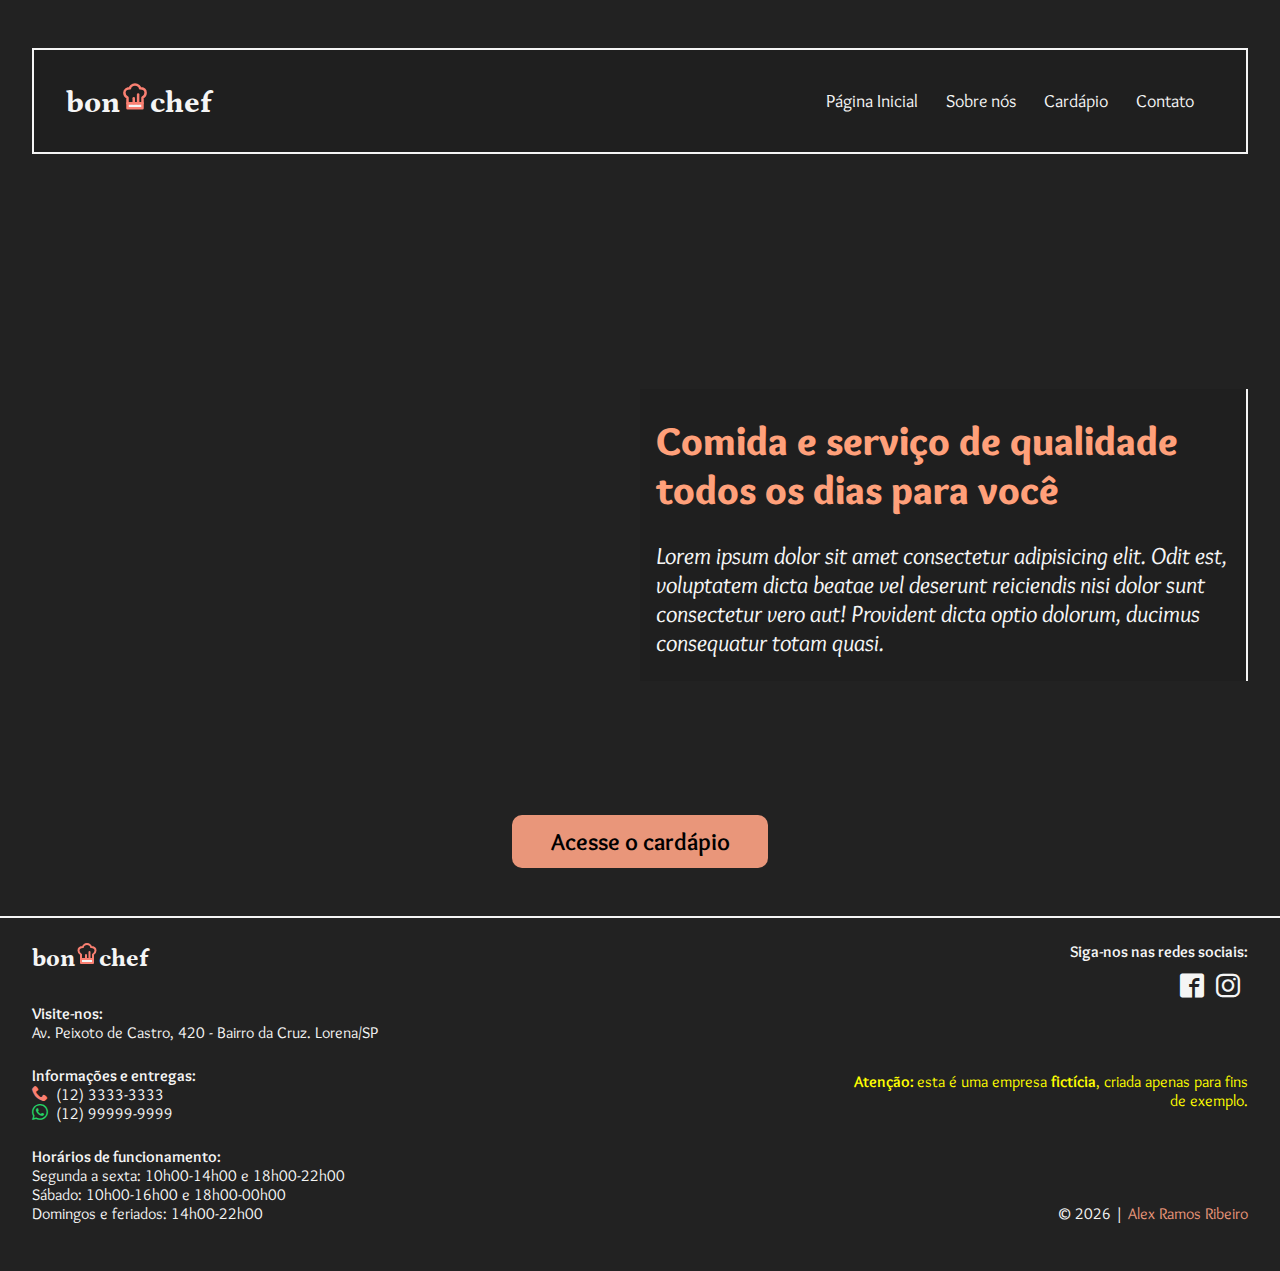
<file: index.html>
<!DOCTYPE html>
<html lang="pt-br">
<head>
    <meta charset="UTF-8">
    <meta http-equiv="X-UA-Compatible" content="IE=edge">
    <meta name="viewport" content="width=device-width, initial-scale=1.0">
    <title>Restaurante Bonchef</title>
    <link rel="shortcut icon" href="icons/chef-2c.svg" type="image/x-icon">
    <link rel="stylesheet" href="style.css">
    <link rel="stylesheet" href="icons/social-media/style.css">
    <link rel="preconnect" href="https://fonts.googleapis.com">
    <link rel="preconnect" href="https://fonts.gstatic.com" crossorigin>
    <link href="https://fonts.googleapis.com/css2?family=Overlock:ital,wght@0,400;0,700;0,900;1,400;1,700;1,900&display=swap" rel="stylesheet">
    <link rel="preconnect" href="https://fonts.googleapis.com">
    <link rel="preconnect" href="https://fonts.gstatic.com" crossorigin>
    <link href="https://fonts.googleapis.com/css2?family=Petrona:wght@800&display=swap" rel="stylesheet">
</head>
<body>
    <header class="header">
        <section class="header-brand">
            <a href="index.html" class="header-brand-link">bon<img src="icons/chef-2c.svg" alt="" class="header-brand-icon">chef</a>
        </section>
        <section class="header-menu">
            <nav class="header-nav hidden">
                <ul class="header-menu-lista"></ul>
                <li class="header-menu-item">
                    <a href="index.html" class="header-menu-link open-menu">Página Inicial</a>
                    </li>
                    <li class="header-menu-item">
                        <a href="sobre.html" class="header-menu-link open-menu">Sobre nós</a>
                    </li>
                    <li class="header-menu-item">
                        <a href="files/cardapio.pdf" class="header-menu-link open-menu" target="_blank">Cardápio</a>
                    </li>
                    <li class="header-menu-item">
                        <a href="contato.html" class="header-menu-link open-menu">Contato</a>
                    </li>
                    <li class="header-menu-item">
                        <a href="" class="header-menu-link open-menu orange hidden-desktop" id="close-menu">Fechar</a>
                    </li>
                    <!-- <li class="header-menu-item header-menu-button">
                    </li> -->
                </ul>
            </nav>
            <i class="icon-menu"></i>
        </section>
    </header>
    <main class="main">
        <div class="main-box">
            <h1 class="main-titulo">Comida e serviço de qualidade todos os dias para você</h1>
            <p class="index-main-frase">Lorem ipsum dolor sit amet consectetur adipisicing elit. Odit est, voluptatem dicta beatae vel deserunt reiciendis nisi dolor sunt consectetur vero aut! Provident dicta optio dolorum, ducimus consequatur totam quasi.</p>
        </div>
    </main>
    <a href="files/cardapio.pdf" class="link-cardapio" target="_blank">Acesse o cardápio</a>
    <footer class="footer">
        <div class="footer-box">
            <section class="footer-left">
                <p class="footer-brand">bon<img src="icons/chef-2c.svg" alt="" class="footer-brand-icon">chef</p>
                <p class="footer-info">
                    <span class="bold">Visite-nos: </span><br>
                    Av. Peixoto de Castro, 420 - Bairro da Cruz. Lorena/SP
                </p>
                <p class="footer-info">
                    <span class="bold">Informações e entregas: </span><br>
                    <i class="icon-phone"> </i>(12) 3333-3333<br>
                    <i class="icon-whatsapp"> </i>(12) 99999-9999
                </p>
                <p class="footer-info">
                    <span class="bold">Horários de funcionamento: </span><br>
                    Segunda a sexta: 10h00-14h00 e 18h00-22h00<br>
                    Sábado: 10h00-16h00 e 18h00-00h00<br>
                    Domingos e feriados: 14h00-22h00
                    </p>
                </p>
            </section>
            <section class="footer-right">
                <div class="footer-right-top">
                    <p class="footer-info footer-info-media"><span class="bold">Siga-nos nas redes sociais:</span></p>
                    <a href="https://facebook.com/" class="footer-media" title="Facebook"><i class="icon-facebook1"></i></a>
                    <a href="https://instagram.com/" class="footer-media" title="Instagram"><i class="icon-instagram"></i></a>
                </div>
                
                <div class="footer-right-center">
                    <p class="footer-info atention"><span class="bold">Atenção: </span>esta é uma empresa <span class="bold">fictícia</span>, criada apenas para fins de exemplo.</p>
                </div>

                <div class="footer-right-bottom">
                    <p class="footer-info">&copy; <script>javascript: document.write(new Date().getFullYear());</script> | <a href="https://alexrribeiro.github.io/curriculum" class="footer-link" target="_blank">Alex Ramos Ribeiro</a></p>
                </div>
            </section>
        </div>
    </footer>
    <script src="main.js" type="text/javascript"></script>
</body>
</html>
</file>
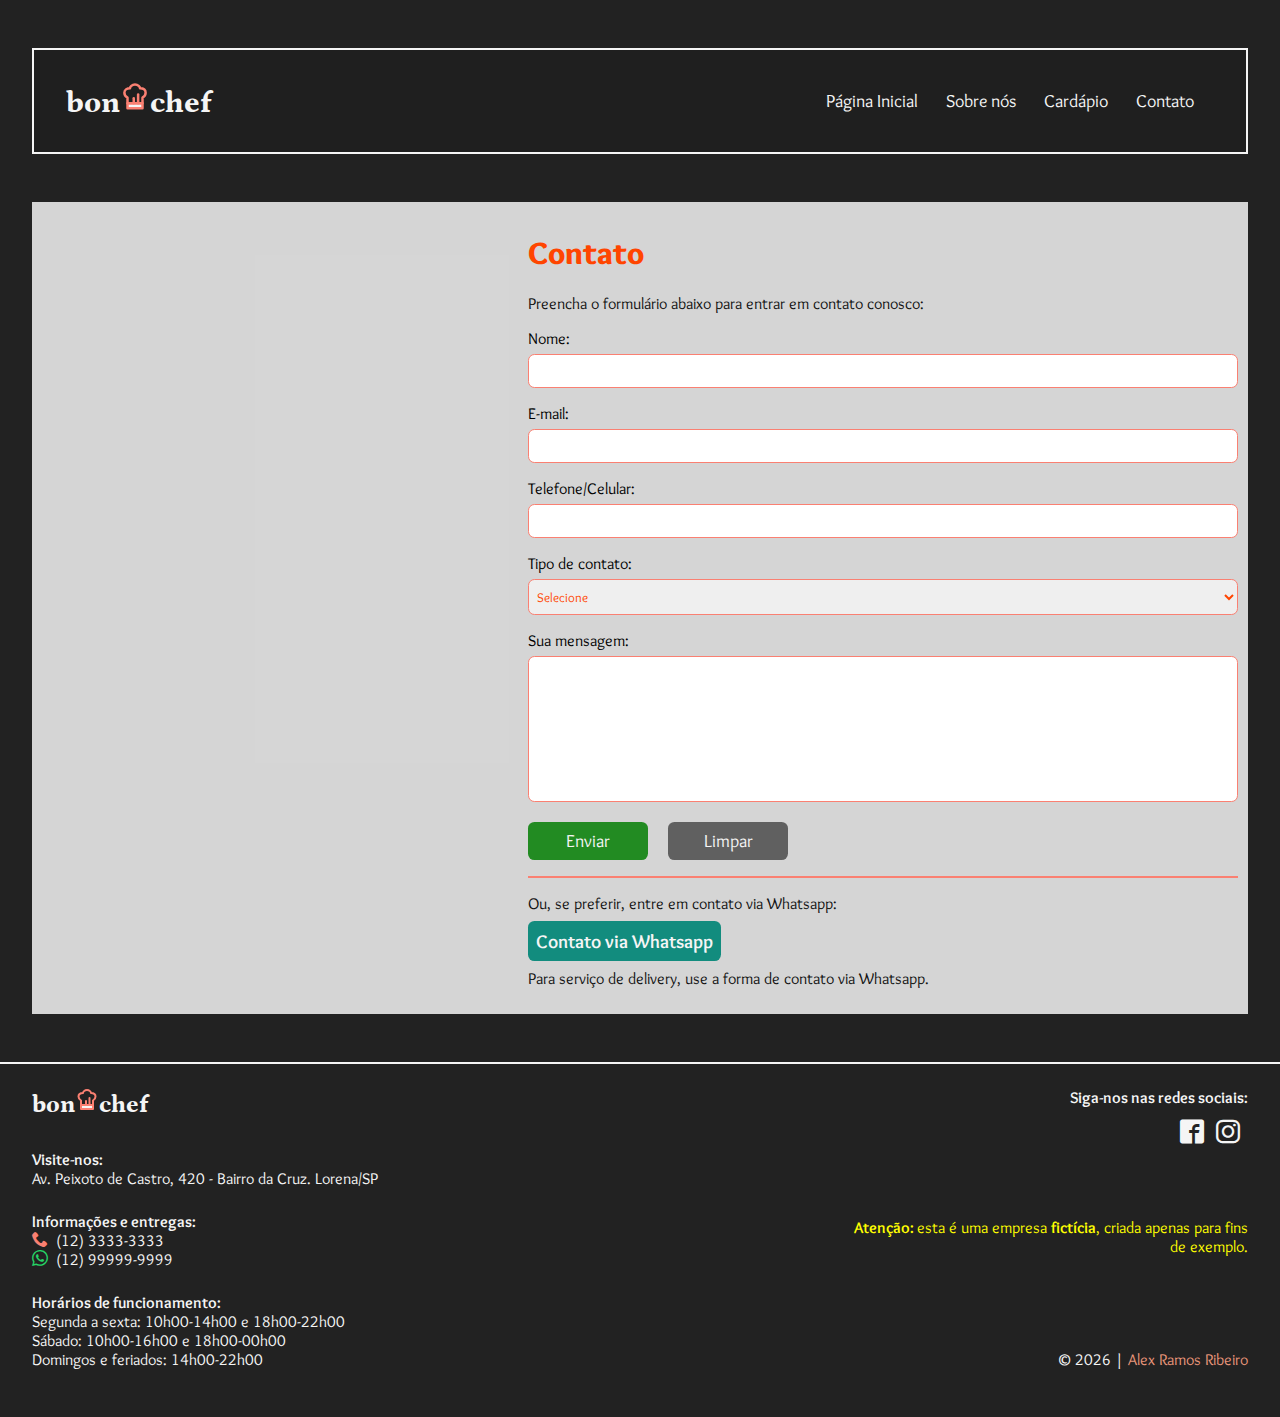
<file: contato.html>
<!DOCTYPE html>
<html lang="pt-br">
<head>
    <meta charset="UTF-8">
    <meta http-equiv="X-UA-Compatible" content="IE=edge">
    <meta name="viewport" content="width=device-width, initial-scale=1.0">
    <title>Restaurante Bonchef</title>
    <link rel="shortcut icon" href="icons/chef-2c.svg" type="image/x-icon">
    <link rel="stylesheet" href="style.css">
    <link rel="stylesheet" href="icons/social-media/style.css">
    <link rel="preconnect" href="https://fonts.googleapis.com">
    <link rel="preconnect" href="https://fonts.gstatic.com" crossorigin>
    <link href="https://fonts.googleapis.com/css2?family=Overlock:ital,wght@0,400;0,700;0,900;1,400;1,700;1,900&display=swap" rel="stylesheet">
    <link rel="preconnect" href="https://fonts.googleapis.com">
    <link rel="preconnect" href="https://fonts.gstatic.com" crossorigin>
    <link href="https://fonts.googleapis.com/css2?family=Petrona:wght@800&display=swap" rel="stylesheet">
</head>
<body>
    <header class="header">
        <section class="header-brand">
            <a href="index.html" class="header-brand-link">bon<img src="icons/chef-2c.svg" alt="" class="header-brand-icon">chef</a>
        </section>
        <section class="header-menu">
            <nav class="header-nav hidden">
                <ul class="header-menu-lista"></ul>
                <li class="header-menu-item">
                    <a href="index.html" class="header-menu-link open-menu">Página Inicial</a>
                    </li>
                    <li class="header-menu-item">
                        <a href="sobre.html" class="header-menu-link open-menu">Sobre nós</a>
                    </li>
                    <li class="header-menu-item">
                        <a href="files/cardapio.pdf" class="header-menu-link open-menu" target="_blank">Cardápio</a>
                    </li>
                    <li class="header-menu-item">
                        <a href="contato.html" class="header-menu-link open-menu">Contato</a>
                    </li>
                    <li class="header-menu-item">
                        <a href="" class="header-menu-link open-menu orange hidden-desktop" id="close-menu">Fechar</a>
                    </li>
                    <!-- <li class="header-menu-item header-menu-button">
                    </li> -->
                </ul>
            </nav>
            <i class="icon-menu"></i>
        </section>
    </header>
    <main class="main">
        <section class="main-content">
            <div class="content-img content-img-contact">
                &nbsp;
            </div>
            <div class="content-txt">
                <h1 class="content-title">Contato</h1>
                <p class="content-paragraph">Preencha o formulário abaixo para entrar em contato conosco:</p>
                <form action="javascript:alert('Dados enviados com sucesso!')">
                    <div class="form-field">
                        <label for="nome" class="form-label">Nome:</label>
                        <input type="text" class="form-text" id="nome" required>
                    </div>
                    <div class="form-field">
                        <label for="email" class="form-label">E-mail:</label>
                        <input type="email" class="form-text" id="email">
                    </div>
                    <div class="form-field">
                        <label for="telefone" class="form-label">Telefone/Celular:</label>
                        <input type="tel" class="form-text" id="telefone">
                    </div>
                    <div class="form-field">
                        <label for="tipocontato" class="form-label">Tipo de contato:</label>
                        <select name="tipo-de-contato" id="tipocontato" class="form-text">
                            <option value="duvida">Dúvida</option>
                            <option value="elogio">Elogio</option>
                            <option value="sugestao">Sugestão</option>
                            <option value="reclamacao">Reclamação</option>
                            <option value="outro">Outro</option>
                            <option value="selecione" selected>Selecione</option>
                        </select>
                    </div>
                    <div class="form-field">
                        <label for="mensagem" class="form-label">Sua mensagem:</label>
                        <textarea name="mensagem" id="mensagem" cols="30" rows="8" class="form-text form-textarea"></textarea>
                    </div>
                    <div class="form-field">
                        <input type="submit" value="Enviar" class="form-button form-button-send">
                        <input type="reset" value="Limpar" class="form-button form-button-reset">
                    </div>

                </form>

                <hr class="content-division">
                <p class="content-paragraph">Ou, se preferir, entre em contato via Whatsapp:</p>
                <a href="https://web.whatsapp.com" class="link-whatsapp" target="_blank">Contato via Whatsapp</a>
                <p class="content-paragraph">Para serviço de delivery, use a forma de contato via Whatsapp.</p>
            </div>
        </section>
    </main>
    <footer class="footer">
        <div class="footer-box">
            <section class="footer-left">
                <p class="footer-brand">bon<img src="icons/chef-2c.svg" alt="" class="footer-brand-icon">chef</p>
                <p class="footer-info">
                    <span class="bold">Visite-nos: </span><br>
                    Av. Peixoto de Castro, 420 - Bairro da Cruz. Lorena/SP
                </p>
                <p class="footer-info">
                    <span class="bold">Informações e entregas: </span><br>
                    <i class="icon-phone"> </i>(12) 3333-3333<br>
                    <i class="icon-whatsapp"> </i>(12) 99999-9999
                </p>
                <p class="footer-info">
                    <span class="bold">Horários de funcionamento: </span><br>
                    Segunda a sexta: 10h00-14h00 e 18h00-22h00<br>
                    Sábado: 10h00-16h00 e 18h00-00h00<br>
                    Domingos e feriados: 14h00-22h00
                    </p>
                </p>
            </section>
            <section class="footer-right">
                <div class="footer-right-top">
                    <p class="footer-info footer-info-media"><span class="bold">Siga-nos nas redes sociais:</span></p>
                    <a href="https://facebook.com/" class="footer-media" title="Facebook"><i class="icon-facebook1"></i></a>
                    <a href="https://instagram.com/" class="footer-media" title="Instagram"><i class="icon-instagram"></i></a>
                </div>
                
                <div class="footer-right-center">
                    <p class="footer-info atention"><span class="bold">Atenção: </span>esta é uma empresa <span class="bold">fictícia</span>, criada apenas para fins de exemplo.</p>
                </div>

                <div class="footer-right-bottom">
                    <p class="footer-info">&copy; <script>javascript: document.write(new Date().getFullYear());</script> | <a href="https://alexrribeiro.github.io/curriculum" class="footer-link" target="_blank">Alex Ramos Ribeiro</a></p>
                </div>
            </section>
        </div>
    </footer>
    <script src="main.js" type="text/javascript"></script>
</body>
</html>
</file>
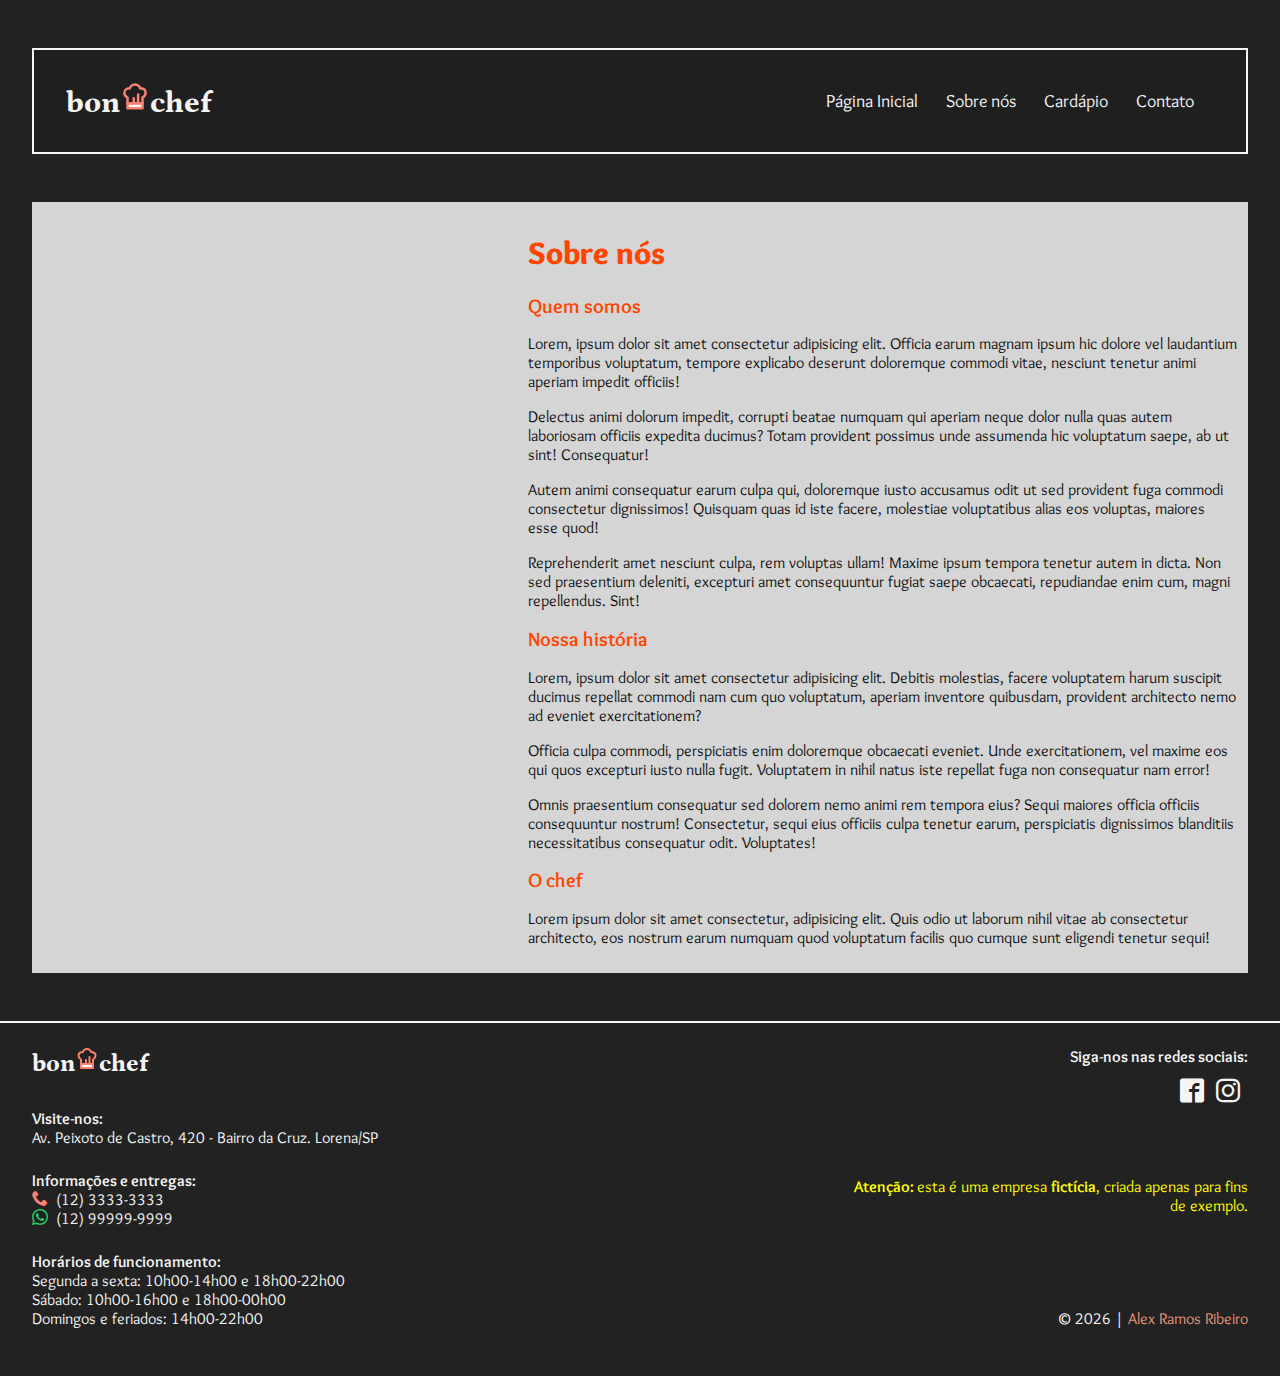
<file: sobre.html>
<!DOCTYPE html>
<html lang="pt-br">
<head>
    <meta charset="UTF-8">
    <meta http-equiv="X-UA-Compatible" content="IE=edge">
    <meta name="viewport" content="width=device-width, initial-scale=1.0">
    <title>Restaurante Bonchef</title>
    <link rel="shortcut icon" href="icons/chef-2c.svg" type="image/x-icon">
    <link rel="stylesheet" href="style.css">
    <link rel="stylesheet" href="icons/social-media/style.css">
    <link rel="preconnect" href="https://fonts.googleapis.com">
    <link rel="preconnect" href="https://fonts.gstatic.com" crossorigin>
    <link href="https://fonts.googleapis.com/css2?family=Overlock:ital,wght@0,400;0,700;0,900;1,400;1,700;1,900&display=swap" rel="stylesheet">
    <link rel="preconnect" href="https://fonts.googleapis.com">
    <link rel="preconnect" href="https://fonts.gstatic.com" crossorigin>
    <link href="https://fonts.googleapis.com/css2?family=Petrona:wght@800&display=swap" rel="stylesheet">
</head>
<body>
    <header class="header">
        <section class="header-brand">
            <a href="index.html" class="header-brand-link">bon<img src="icons/chef-2c.svg" alt="" class="header-brand-icon">chef</a>
        </section>
        <section class="header-menu">
            <nav class="header-nav hidden">
                <ul class="header-menu-lista"></ul>
                <li class="header-menu-item">
                    <a href="index.html" class="header-menu-link open-menu">Página Inicial</a>
                    </li>
                    <li class="header-menu-item">
                        <a href="sobre.html" class="header-menu-link open-menu">Sobre nós</a>
                    </li>
                    <li class="header-menu-item">
                        <a href="files/cardapio.pdf" class="header-menu-link open-menu" target="_blank">Cardápio</a>
                    </li>
                    <li class="header-menu-item">
                        <a href="contato.html" class="header-menu-link open-menu">Contato</a>
                    </li>
                    <li class="header-menu-item">
                        <a href="" class="header-menu-link open-menu orange hidden-desktop" id="close-menu">Fechar</a>
                    </li>
                    <!-- <li class="header-menu-item header-menu-button">
                    </li> -->
                </ul>
            </nav>
            <i class="icon-menu"></i>
        </section>
    </header>
    <main class="main">
        <section class="main-content">
            <div class="content-img content-img-about">
                &nbsp;
            </div>
            <div class="content-txt">
                <h1 class="content-title">Sobre nós</h1>
                <h2 class="content-subtitle">Quem somos</h2>
                <p class="content-paragraph">Lorem, ipsum dolor sit amet consectetur adipisicing elit. Officia earum magnam ipsum hic dolore vel laudantium temporibus voluptatum, tempore explicabo deserunt doloremque commodi vitae, nesciunt tenetur animi aperiam impedit officiis!</p>
                <p class="content-paragraph">Delectus animi dolorum impedit, corrupti beatae numquam qui aperiam neque dolor nulla quas autem laboriosam officiis expedita ducimus? Totam provident possimus unde assumenda hic voluptatum saepe, ab ut sint! Consequatur!</p>
                <p class="content-paragraph">Autem animi consequatur earum culpa qui, doloremque iusto accusamus odit ut sed provident fuga commodi consectetur dignissimos! Quisquam quas id iste facere, molestiae voluptatibus alias eos voluptas, maiores esse quod!</p>
                <p class="content-paragraph">Reprehenderit amet nesciunt culpa, rem voluptas ullam! Maxime ipsum tempora tenetur autem in dicta. Non sed praesentium deleniti, excepturi amet consequuntur fugiat saepe obcaecati, repudiandae enim cum, magni repellendus. Sint!</p>
                <h2 class="content-subtitle">Nossa história</h2>
                <p class="content-paragraph">Lorem, ipsum dolor sit amet consectetur adipisicing elit. Debitis molestias, facere voluptatem harum suscipit ducimus repellat commodi nam cum quo voluptatum, aperiam inventore quibusdam, provident architecto nemo ad eveniet exercitationem?</p>
                <p class="content-paragraph">Officia culpa commodi, perspiciatis enim doloremque obcaecati eveniet. Unde exercitationem, vel maxime eos qui quos excepturi iusto nulla fugit. Voluptatem in nihil natus iste repellat fuga non consequatur nam error!</p>
                <p class="content-paragraph">Omnis praesentium consequatur sed dolorem nemo animi rem tempora eius? Sequi maiores officia officiis consequuntur nostrum! Consectetur, sequi eius officiis culpa tenetur earum, perspiciatis dignissimos blanditiis necessitatibus consequatur odit. Voluptates!</p>
                <h2 class="content-subtitle">O chef</h2>
                <p class="content-paragraph">Lorem ipsum dolor sit amet consectetur, adipisicing elit. Quis odio ut laborum nihil vitae ab consectetur architecto, eos nostrum earum numquam quod voluptatum facilis quo cumque sunt eligendi tenetur sequi!</p>
            </div>
        </section>
    </main>
    <footer class="footer">
        <div class="footer-box">
            <section class="footer-left">
                <p class="footer-brand">bon<img src="icons/chef-2c.svg" alt="" class="footer-brand-icon">chef</p>
                <p class="footer-info">
                    <span class="bold">Visite-nos: </span><br>
                    Av. Peixoto de Castro, 420 - Bairro da Cruz. Lorena/SP
                </p>
                <p class="footer-info">
                    <span class="bold">Informações e entregas: </span><br>
                    <i class="icon-phone"> </i>(12) 3333-3333<br>
                    <i class="icon-whatsapp"> </i>(12) 99999-9999
                </p>
                <p class="footer-info">
                    <span class="bold">Horários de funcionamento: </span><br>
                    Segunda a sexta: 10h00-14h00 e 18h00-22h00<br>
                    Sábado: 10h00-16h00 e 18h00-00h00<br>
                    Domingos e feriados: 14h00-22h00
                    </p>
                </p>
            </section>
            <section class="footer-right">
                <div class="footer-right-top">
                    <p class="footer-info footer-info-media"><span class="bold">Siga-nos nas redes sociais:</span></p>
                    <a href="https://facebook.com/" class="footer-media" title="Facebook"><i class="icon-facebook1"></i></a>
                    <a href="https://instagram.com/" class="footer-media" title="Instagram"><i class="icon-instagram"></i></a>
                </div>
                
                <div class="footer-right-center">
                    <p class="footer-info atention"><span class="bold">Atenção: </span>esta é uma empresa <span class="bold">fictícia</span>, criada apenas para fins de exemplo.</p>
                </div>

                <div class="footer-right-bottom">
                    <p class="footer-info">&copy; <script>javascript: document.write(new Date().getFullYear());</script> | <a href="https://alexrribeiro.github.io/curriculum" class="footer-link" target="_blank">Alex Ramos Ribeiro</a></p>
                </div>
            </section>
        </div>
    </footer>
    <script src="main.js" type="text/javascript"></script>
</body>
</html>
</file>
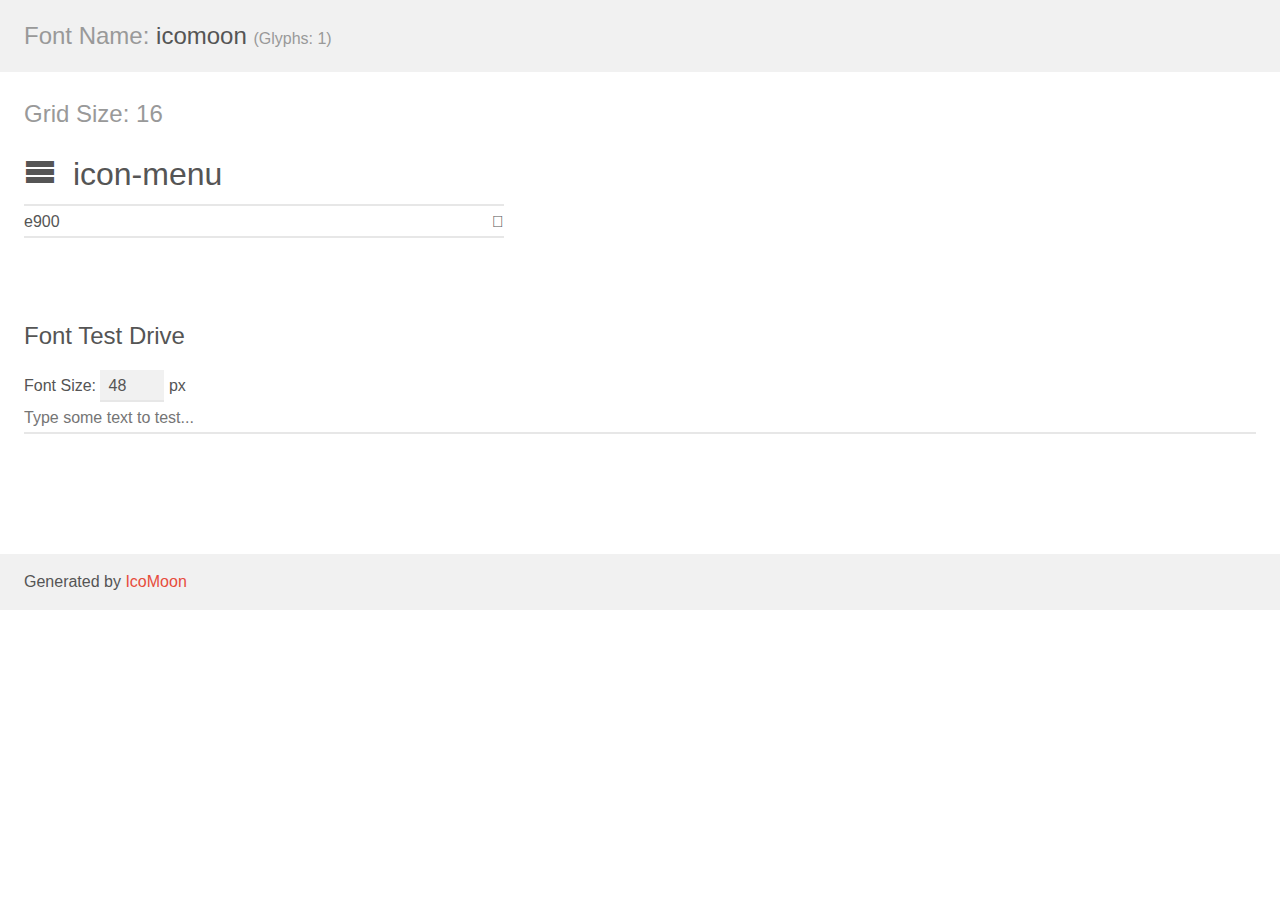
<file: icons/menu/demo.html>
<!doctype html>
<html>
<head>
    <meta charset="utf-8">
    <title>IcoMoon Demo</title>
    <meta name="description" content="An Icon Font Generated By IcoMoon.io">
    <meta name="viewport" content="width=device-width, initial-scale=1">
    <link rel="stylesheet" href="demo-files/demo.css">
    <link rel="stylesheet" href="style.css"></head>
<body>
    <div class="bgc1 clearfix">
        <h1 class="mhmm mvm"><span class="fgc1">Font Name:</span> icomoon <small class="fgc1">(Glyphs:&nbsp;1)</small></h1>
    </div>
    <div class="clearfix mhl ptl">
        <h1 class="mvm mtn fgc1">Grid Size: 16</h1>
        <div class="glyph fs1">
            <div class="clearfix bshadow0 pbs">
                <span class="icon-menu"></span>
                <span class="mls"> icon-menu</span>
            </div>
            <fieldset class="fs0 size1of1 clearfix hidden-false">
                <input type="text" readonly value="e900" class="unit size1of2" />
                <input type="text" maxlength="1" readonly value="&#xe900;" class="unitRight size1of2 talign-right" />
            </fieldset>
            <div class="fs0 bshadow0 clearfix hidden-true">
                <span class="unit pvs fgc1">liga: </span>
                <input type="text" readonly value="" class="liga unitRight" />
            </div>
        </div>
    </div>

    <!--[if gt IE 8]><!-->
    <div class="mhl clearfix mbl">
        <h1>Font Test Drive</h1>
        <label>
            Font Size: <input id="fontSize" type="number" class="textbox0 mbm"
            min="8" value="48" />
            px
        </label>
        <input id="testText" type="text" class="phl size1of1 mvl"
        placeholder="Type some text to test..." value=""/>
        <div id="testDrive" class="icon-" style="font-family: icomoon">&nbsp;
        </div>
    </div>
    <!--<![endif]-->
    <div class="bgc1 clearfix">
        <p class="mhl">Generated by <a href="https://icomoon.io/app">IcoMoon</a></p>
    </div>

    <script src="demo-files/demo.js"></script>
</body>
</html>
</file>
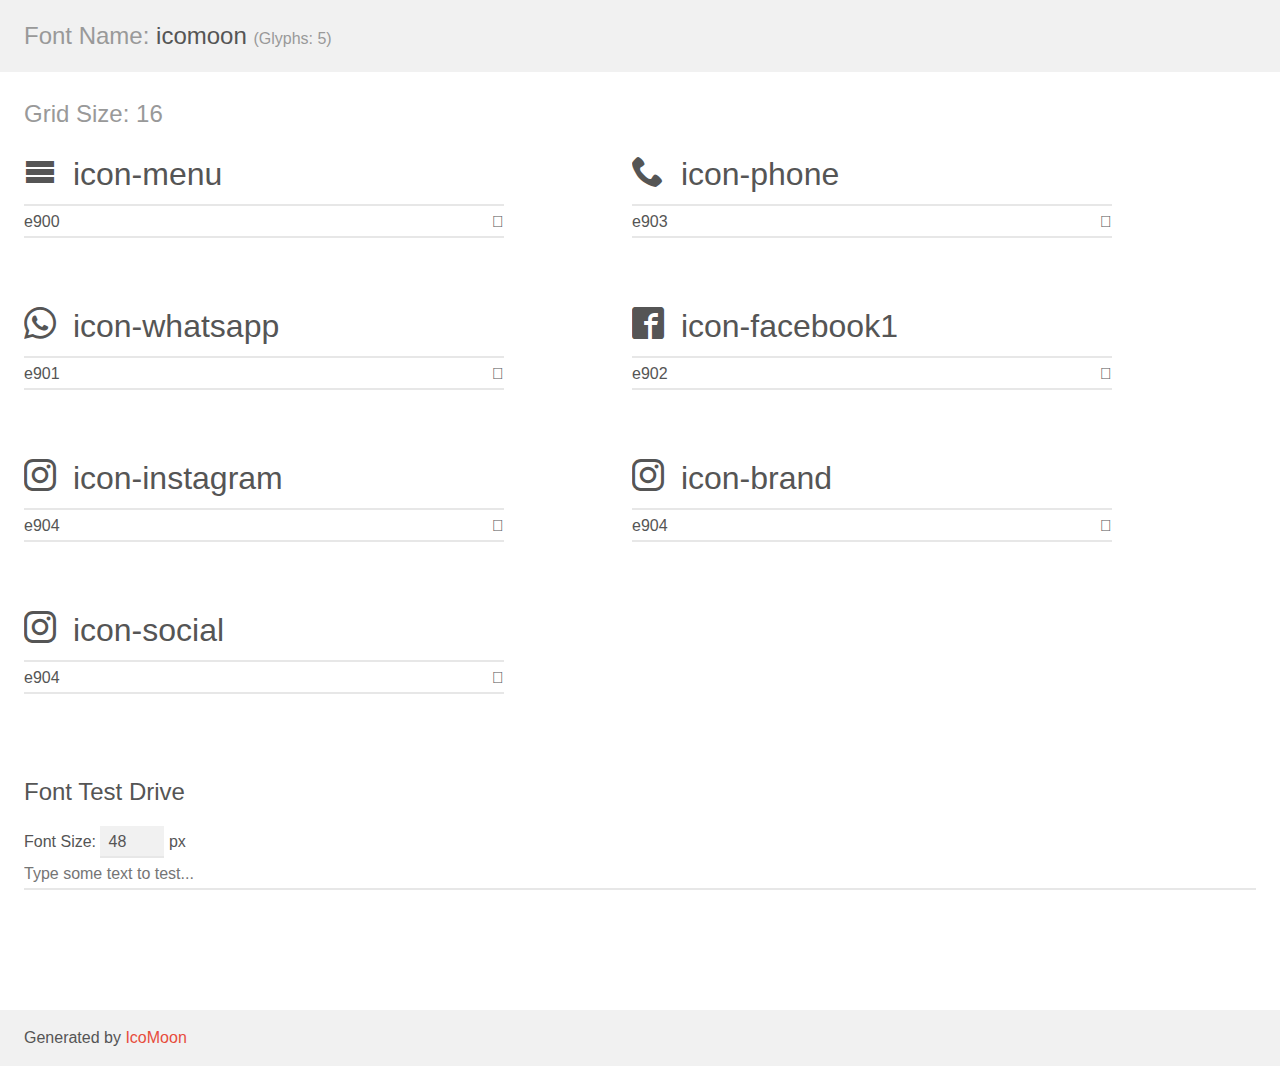
<file: icons/social-media/demo.html>
<!doctype html>
<html>
<head>
    <meta charset="utf-8">
    <title>IcoMoon Demo</title>
    <meta name="description" content="An Icon Font Generated By IcoMoon.io">
    <meta name="viewport" content="width=device-width, initial-scale=1">
    <link rel="stylesheet" href="demo-files/demo.css">
    <link rel="stylesheet" href="style.css"></head>
<body>
    <div class="bgc1 clearfix">
        <h1 class="mhmm mvm"><span class="fgc1">Font Name:</span> icomoon <small class="fgc1">(Glyphs:&nbsp;5)</small></h1>
    </div>
    <div class="clearfix mhl ptl">
        <h1 class="mvm mtn fgc1">Grid Size: 16</h1>
        <div class="glyph fs1">
            <div class="clearfix bshadow0 pbs">
                <span class="icon-menu"></span>
                <span class="mls"> icon-menu</span>
            </div>
            <fieldset class="fs0 size1of1 clearfix hidden-false">
                <input type="text" readonly value="e900" class="unit size1of2" />
                <input type="text" maxlength="1" readonly value="&#xe900;" class="unitRight size1of2 talign-right" />
            </fieldset>
            <div class="fs0 bshadow0 clearfix hidden-true">
                <span class="unit pvs fgc1">liga: </span>
                <input type="text" readonly value="" class="liga unitRight" />
            </div>
        </div>
        <div class="glyph fs1">
            <div class="clearfix bshadow0 pbs">
                <span class="icon-phone"></span>
                <span class="mls"> icon-phone</span>
            </div>
            <fieldset class="fs0 size1of1 clearfix hidden-false">
                <input type="text" readonly value="e903" class="unit size1of2" />
                <input type="text" maxlength="1" readonly value="&#xe903;" class="unitRight size1of2 talign-right" />
            </fieldset>
            <div class="fs0 bshadow0 clearfix hidden-true">
                <span class="unit pvs fgc1">liga: </span>
                <input type="text" readonly value="" class="liga unitRight" />
            </div>
        </div>
        <div class="glyph fs1">
            <div class="clearfix bshadow0 pbs">
                <span class="icon-whatsapp"></span>
                <span class="mls"> icon-whatsapp</span>
            </div>
            <fieldset class="fs0 size1of1 clearfix hidden-false">
                <input type="text" readonly value="e901" class="unit size1of2" />
                <input type="text" maxlength="1" readonly value="&#xe901;" class="unitRight size1of2 talign-right" />
            </fieldset>
            <div class="fs0 bshadow0 clearfix hidden-true">
                <span class="unit pvs fgc1">liga: </span>
                <input type="text" readonly value="" class="liga unitRight" />
            </div>
        </div>
        <div class="glyph fs1">
            <div class="clearfix bshadow0 pbs">
                <span class="icon-facebook1"></span>
                <span class="mls"> icon-facebook1</span>
            </div>
            <fieldset class="fs0 size1of1 clearfix hidden-false">
                <input type="text" readonly value="e902" class="unit size1of2" />
                <input type="text" maxlength="1" readonly value="&#xe902;" class="unitRight size1of2 talign-right" />
            </fieldset>
            <div class="fs0 bshadow0 clearfix hidden-true">
                <span class="unit pvs fgc1">liga: </span>
                <input type="text" readonly value="" class="liga unitRight" />
            </div>
        </div>
        <div class="glyph fs1">
            <div class="clearfix bshadow0 pbs">
                <span class="icon-instagram"></span>
                <span class="mls"> icon-instagram</span>
            </div>
            <fieldset class="fs0 size1of1 clearfix hidden-false">
                <input type="text" readonly value="e904" class="unit size1of2" />
                <input type="text" maxlength="1" readonly value="&#xe904;" class="unitRight size1of2 talign-right" />
            </fieldset>
            <div class="fs0 bshadow0 clearfix hidden-true">
                <span class="unit pvs fgc1">liga: </span>
                <input type="text" readonly value="" class="liga unitRight" />
            </div>
        </div>
        <div class="glyph fs1">
            <div class="clearfix bshadow0 pbs">
                <span class="icon-brand"></span>
                <span class="mls"> icon-brand</span>
            </div>
            <fieldset class="fs0 size1of1 clearfix hidden-false">
                <input type="text" readonly value="e904" class="unit size1of2" />
                <input type="text" maxlength="1" readonly value="&#xe904;" class="unitRight size1of2 talign-right" />
            </fieldset>
            <div class="fs0 bshadow0 clearfix hidden-true">
                <span class="unit pvs fgc1">liga: </span>
                <input type="text" readonly value="" class="liga unitRight" />
            </div>
        </div>
        <div class="glyph fs1">
            <div class="clearfix bshadow0 pbs">
                <span class="icon-social"></span>
                <span class="mls"> icon-social</span>
            </div>
            <fieldset class="fs0 size1of1 clearfix hidden-false">
                <input type="text" readonly value="e904" class="unit size1of2" />
                <input type="text" maxlength="1" readonly value="&#xe904;" class="unitRight size1of2 talign-right" />
            </fieldset>
            <div class="fs0 bshadow0 clearfix hidden-true">
                <span class="unit pvs fgc1">liga: </span>
                <input type="text" readonly value="" class="liga unitRight" />
            </div>
        </div>
    </div>

    <!--[if gt IE 8]><!-->
    <div class="mhl clearfix mbl">
        <h1>Font Test Drive</h1>
        <label>
            Font Size: <input id="fontSize" type="number" class="textbox0 mbm"
            min="8" value="48" />
            px
        </label>
        <input id="testText" type="text" class="phl size1of1 mvl"
        placeholder="Type some text to test..." value=""/>
        <div id="testDrive" class="icon-" style="font-family: icomoon">&nbsp;
        </div>
    </div>
    <!--<![endif]-->
    <div class="bgc1 clearfix">
        <p class="mhl">Generated by <a href="https://icomoon.io/app">IcoMoon</a></p>
    </div>

    <script src="demo-files/demo.js"></script>
</body>
</html>
</file>
<file: style.css>
* {
    box-sizing: border-box;
    font-family: 'Overlock', cursive;
}

body {
    background-image: url("https://cdn.pixabay.com/photo/2015/06/30/18/36/st-826688_1280.jpg");
    /* background-image: url("https://cdn.pixabay.com/photo/2017/08/28/13/34/bar-2689548_1280.jpg"); */
    /* background-image: url("https://cdn.pixabay.com/photo/2013/12/31/21/47/restaurant-237060_1280.jpg"); */
    background-repeat: no-repeat;
    background-size: cover;
    background-color: #222;
    background-attachment: fixed;
    margin: 0;
}

/* .header section {
    border: 1px solid magenta;
} */

.header {
    background-color: rgba(28, 28, 28, 0.3);
    border: 2px solid whitesmoke;
    color: whitesmoke;
    margin: 3rem auto 0 auto;
    padding: 2rem;
    width: 95%;
    font-size: 1.125rem;
    display: flex;
    justify-content: space-between;
}

.header-brand {
    align-self: center;
    font-size: 1.875rem;
    font-weight: 800;
}

.header-brand-icon {
    height: 1.875rem;
}

.header-brand-link {
    text-decoration: none;
    color: whitesmoke;
    font-family: 'Petrona', serif;
}

.header-menu {
    align-self: center;
}

.header-menu-lista {
    margin: 0;
    padding: 0;
}

.header-menu-item {
    display: inline;
    list-style-type: none;
    align-self: center;
    padding-left: 1rem;
}

.header-menu-link {
    color: whitesmoke;
    text-decoration: none;
    padding: 0.25rem;
}

.header-menu-link:hover {
    /* color: white; */
    color: darksalmon;
    border-bottom: 2px solid darksalmon;
    background-color: rgba(28, 28, 28, 0.65);
    /* background-color: rgba(28, 28, 28, 0.5); */
    /* text-decoration: underline; */
}

.icon-menu {
    color: whitesmoke;
    font-size: 2rem;
    display: none;
}

.bold {
    font-weight: 700;
}

.hidden-desktop {
    display: none;
}

.main {
    min-height: calc(100vh - 8.625rem);
    width: 95%;
    margin: 0 auto;
    display: flex;
    justify-content: end;

    /* border: 1px solid lime; */
}

.main-box {
    /* border: 1px solid yellow; */
    border-right: 2px solid whitesmoke;
    background-color: rgba(28, 28, 28, 0.5);
    padding: 0 1rem;
    width: 50%;
    align-self: center;
}

.main-content {
    background-color: rgba(245, 245, 245, 0.85);
    width: 100%;
    margin: 3rem 0;
    display: flex;
}

.content-img {
    background-position: center;
    background-size: cover;
    width: 40%;
}

.content-img-about {
    background-image: url(https://cdn.pixabay.com/photo/2016/10/12/16/59/noodle-1735134_1280.jpg);
}

.content-img-contact {
    /* background-image: url(https://cdn.pixabay.com/photo/2020/06/15/05/55/phone-5300447_1280.jpg); */
    background-image: url(https://cdn.pixabay.com/photo/2020/05/19/12/59/phone-5190644_1280.jpg);
}

.content-txt {
    /* border: 1px solid red; */
    
    width: 60%;
    padding: 0.625rem;
}

.content-title {
    color: orangered;
    font-weight: 900;
}

.content-subtitle {
    color: orangered;
    font-size: 1.25rem;
}

.content-paragraph {
    color: #101010;
}

.content-division {
    border: 1px solid salmon;
}

.link-whatsapp {
    font-size: 1.2rem;
    font-weight: 700;
    background-color: #128C7E;
    color: whitesmoke;
    text-decoration: none;
    padding: 0.5rem;
    border-radius: 0.4rem;
    text-align: center;
}

.link-whatsapp:hover {
    background-color: #075E54;
}

.main-titulo {
    font-size: 2.5rem;
    font-weight: 900;
    /* color: lightgoldenrodyellow; */
    color: lightsalmon;
}

.index-main-frase {
    color: whitesmoke;
    font-size: 1.5rem;
    font-style: italic;
}

.form-field {
    margin-bottom: 1rem;
}

.form-label {
    display: block;
    padding-bottom: 0.375rem;
}

.form-text {
    padding: 0.5rem 0.2rem;
    width: 100%;
    border: 1px solid salmon;
    color: orangered;
    border-radius: 0.4rem;
    outline: none;
}

.form-text:focus {
    border: 2px solid orangered;
}

.form-textarea {
    resize: none;
}

.form-button {
    padding: 0.5rem;
    font-size: 1.125rem;
    border-radius: 0.4rem;
    border: none;
    cursor: pointer;
    min-width: 120px;
    color: whitesmoke;
}

.form-button-send {
    background-color: forestgreen;
    margin-right: 0.5rem;
}

.form-button-send:hover {
    background-color: green;
}

.form-button-reset {
    background-color: #606060;
    margin-left: 0.5rem;
}

.form-button-reset:hover {
    background-color: #484848;
}

.link-cardapio {
    color: black;
    font-size: 1.5rem;
    font-weight: 700;
    /* background-color: goldenrod; */
    background-color: darksalmon;
    text-decoration: none;
    padding: 0.75rem;
    border-radius: 0.625rem;
    position: fixed;
    left: 40%;
    right: 40%;
    bottom: 2rem;
    text-align: center;
}

.link-cardapio:hover {
    /* background-color: darkgoldenrod; */
    background-color: salmon;
    color: whitesmoke;
}

.footer {
    border-top: 2px solid whitesmoke;
    color: whitesmoke;
    background-color: #222;
    min-height: 10rem;
    margin: 0;
}

.footer-brand {
    font-size: 1.5rem;
    margin: 0 0 2rem 0;
    font-weight: 800;
    font-family: 'Petrona', serif;
}

.footer-brand-icon {
    height: 1.5rem;
}

.footer-box {
    /* border: 1px solid lime; */
    width: 95%;
    margin: 0 auto;
    display: flex;
    justify-content: space-between;
    padding: 1.5rem 0;
}

.footer-info {
    margin: 0 0 1.5rem 0;
}

.footer-info-media {
    margin: 0 0 0.75rem 0;
}

.footer-left {
    /* border: 1px solid magenta; */
    width: 35%;

    padding-right: 0.75rem;
    /* border-right: 1px solid gray; */
}

.footer-right {
    /* border: 1px solid orangered; */
    width: 35%;
    display: flex;
    flex-direction: column;
    justify-content: space-between;

    text-align: right;

    padding-left: 0.75rem;
    /* border-left: 1px solid gray; */
}

/* .footer-right-top, .footer-right-center, .footer-right-bottom {
    border: 1px solid lime;
} */

.footer-media {
    text-decoration: none;
    font-size: 1.5rem;
    color: whitesmoke;
    padding-right: 0.5rem;
}

.footer-media:hover {
    color: darksalmon;
}

.atention {
    color: yellow;
}

.footer-link {
    color: darksalmon;
    text-decoration: none;
}

.footer-link:hover {
    color: salmon;
    text-decoration: underline;
}

.icon-whatsapp {
    color: #25D366;
}

.icon-phone {
    color: salmon;
}

/* Responsivo Tablet */

@media screen and (max-width: 1024px) {
    .main-box {
        width: 100%;
    }
    
    .content-img {
        display: none;
    }

    .content-txt {
        width: 100%;
    }
}

/* Responsivo Celular */

@media screen and (max-width: 480px) {
    p, input, select {
        font-size: 1.125rem;
    }

    .header-nav {
        background-color: #222;
        width: 100vw;
        height: 100vh;
        position: fixed;
        top: 0;
        left: 0;
        display: flex;
        flex-direction: column;
        justify-content: center;
    }
    
    .header-menu-link, .hidden {
        display: none;
    }
    
    .open-menu {
        display: block;
        text-align: center;
        margin: 1.5rem 0;
        font-size: 1.5rem;
    }

    .icon-menu {
        display: inline;
    }

    .orange {
        color: salmon;
    }

    .main-box {
        align-self: flex-start;
        margin-top: 3rem;
    }

    .link-cardapio {
        width: 95%;
        left: 2.5%;
        right: 2.5%;
    }

    .footer-box {
        display: block;
    }

    .footer-left, .footer-right {
        width: 100%;
        padding-bottom: 3rem;
    }

    .footer-right {
        text-align: left;
        padding-left: 0;
    }

    .footer-media {
        font-size: 2.5rem;
        padding-right: 1.5rem;
    }
}
</file>
<file: icons/social-media/style.css>
@font-face {
  font-family: 'icomoon';
  src:  url('fonts/icomoon.eot?cvvob9');
  src:  url('fonts/icomoon.eot?cvvob9#iefix') format('embedded-opentype'),
    url('fonts/icomoon.ttf?cvvob9') format('truetype'),
    url('fonts/icomoon.woff?cvvob9') format('woff'),
    url('fonts/icomoon.svg?cvvob9#icomoon') format('svg');
  font-weight: normal;
  font-style: normal;
  font-display: block;
}

[class^="icon-"], [class*=" icon-"] {
  /* use !important to prevent issues with browser extensions that change fonts */
  font-family: 'icomoon' !important;
  speak: never;
  font-style: normal;
  font-weight: normal;
  font-variant: normal;
  text-transform: none;
  line-height: 1;

  /* Better Font Rendering =========== */
  -webkit-font-smoothing: antialiased;
  -moz-osx-font-smoothing: grayscale;
}

.icon-menu:before {
  content: "\e900";
}
.icon-phone:before {
  content: "\e903";
}
.icon-whatsapp:before {
  content: "\e901";
}
.icon-facebook1:before {
  content: "\e902";
}
.icon-instagram:before {
  content: "\e904";
}
.icon-brand:before {
  content: "\e904";
}
.icon-social:before {
  content: "\e904";
}
</file>
<file: icons/menu/demo-files/demo.css>
body {
  padding: 0;
  margin: 0;
  font-family: sans-serif;
  font-size: 1em;
  line-height: 1.5;
  color: #555;
  background: #fff;
}
h1 {
  font-size: 1.5em;
  font-weight: normal;
}
small {
  font-size: .66666667em;
}
a {
  color: #e74c3c;
  text-decoration: none;
}
a:hover, a:focus {
  box-shadow: 0 1px #e74c3c;
}
.bshadow0, input {
  box-shadow: inset 0 -2px #e7e7e7;
}
input:hover {
  box-shadow: inset 0 -2px #ccc;
}
input, fieldset {
  font-family: sans-serif;
  font-size: 1em;
  margin: 0;
  padding: 0;
  border: 0;
}
input {
  color: inherit;
  line-height: 1.5;
  height: 1.5em;
  padding: .25em 0;
}
input:focus {
  outline: none;
  box-shadow: inset 0 -2px #449fdb;
}
.glyph {
  font-size: 16px;
  width: 15em;
  padding-bottom: 1em;
  margin-right: 4em;
  margin-bottom: 1em;
  float: left;
  overflow: hidden;
}
.liga {
  width: 80%;
  width: calc(100% - 2.5em);
}
.talign-right {
  text-align: right;
}
.talign-center {
  text-align: center;
}
.bgc1 {
  background: #f1f1f1;
}
.fgc1 {
  color: #999;
}
.fgc0 {
  color: #000;
}
p {
  margin-top: 1em;
  margin-bottom: 1em;
}
.mvm {
  margin-top: .75em;
  margin-bottom: .75em;
}
.mtn {
  margin-top: 0;
}
.mtl, .mal {
  margin-top: 1.5em;
}
.mbl, .mal {
  margin-bottom: 1.5em;
}
.mal, .mhl {
  margin-left: 1.5em;
  margin-right: 1.5em;
}
.mhmm {
  margin-left: 1em;
  margin-right: 1em;
}
.mls {
  margin-left: .25em;
}
.ptl {
  padding-top: 1.5em;
}
.pbs, .pvs {
  padding-bottom: .25em;
}
.pvs, .pts {
  padding-top: .25em;
}
.unit {
  float: left;
}
.unitRight {
  float: right;
}
.size1of2 {
  width: 50%;
}
.size1of1 {
  width: 100%;
}
.clearfix:before, .clearfix:after {
  content: " ";
  display: table;
}
.clearfix:after {
  clear: both;
}
.hidden-true {
  display: none;
}
.textbox0 {
  width: 3em;
  background: #f1f1f1;
  padding: .25em .5em;
  line-height: 1.5;
  height: 1.5em;
}
#testDrive {
  display: block;
  padding-top: 24px;
  line-height: 1.5;
}
.fs0 {
  font-size: 16px;
}
.fs1 {
  font-size: 32px;
}
</file>
<file: icons/menu/style.css>
@font-face {
  font-family: 'icomoon';
  src:  url('fonts/icomoon.eot?uvf2jg');
  src:  url('fonts/icomoon.eot?uvf2jg#iefix') format('embedded-opentype'),
    url('fonts/icomoon.ttf?uvf2jg') format('truetype'),
    url('fonts/icomoon.woff?uvf2jg') format('woff'),
    url('fonts/icomoon.svg?uvf2jg#icomoon') format('svg');
  font-weight: normal;
  font-style: normal;
  font-display: block;
}

[class^="icon-"], [class*=" icon-"] {
  /* use !important to prevent issues with browser extensions that change fonts */
  font-family: 'icomoon' !important;
  speak: never;
  font-style: normal;
  font-weight: normal;
  font-variant: normal;
  text-transform: none;
  line-height: 1;

  /* Better Font Rendering =========== */
  -webkit-font-smoothing: antialiased;
  -moz-osx-font-smoothing: grayscale;
}

.icon-menu:before {
  content: "\e900";
}
</file>
<file: icons/social-media/demo-files/demo.css>
body {
  padding: 0;
  margin: 0;
  font-family: sans-serif;
  font-size: 1em;
  line-height: 1.5;
  color: #555;
  background: #fff;
}
h1 {
  font-size: 1.5em;
  font-weight: normal;
}
small {
  font-size: .66666667em;
}
a {
  color: #e74c3c;
  text-decoration: none;
}
a:hover, a:focus {
  box-shadow: 0 1px #e74c3c;
}
.bshadow0, input {
  box-shadow: inset 0 -2px #e7e7e7;
}
input:hover {
  box-shadow: inset 0 -2px #ccc;
}
input, fieldset {
  font-family: sans-serif;
  font-size: 1em;
  margin: 0;
  padding: 0;
  border: 0;
}
input {
  color: inherit;
  line-height: 1.5;
  height: 1.5em;
  padding: .25em 0;
}
input:focus {
  outline: none;
  box-shadow: inset 0 -2px #449fdb;
}
.glyph {
  font-size: 16px;
  width: 15em;
  padding-bottom: 1em;
  margin-right: 4em;
  margin-bottom: 1em;
  float: left;
  overflow: hidden;
}
.liga {
  width: 80%;
  width: calc(100% - 2.5em);
}
.talign-right {
  text-align: right;
}
.talign-center {
  text-align: center;
}
.bgc1 {
  background: #f1f1f1;
}
.fgc1 {
  color: #999;
}
.fgc0 {
  color: #000;
}
p {
  margin-top: 1em;
  margin-bottom: 1em;
}
.mvm {
  margin-top: .75em;
  margin-bottom: .75em;
}
.mtn {
  margin-top: 0;
}
.mtl, .mal {
  margin-top: 1.5em;
}
.mbl, .mal {
  margin-bottom: 1.5em;
}
.mal, .mhl {
  margin-left: 1.5em;
  margin-right: 1.5em;
}
.mhmm {
  margin-left: 1em;
  margin-right: 1em;
}
.mls {
  margin-left: .25em;
}
.ptl {
  padding-top: 1.5em;
}
.pbs, .pvs {
  padding-bottom: .25em;
}
.pvs, .pts {
  padding-top: .25em;
}
.unit {
  float: left;
}
.unitRight {
  float: right;
}
.size1of2 {
  width: 50%;
}
.size1of1 {
  width: 100%;
}
.clearfix:before, .clearfix:after {
  content: " ";
  display: table;
}
.clearfix:after {
  clear: both;
}
.hidden-true {
  display: none;
}
.textbox0 {
  width: 3em;
  background: #f1f1f1;
  padding: .25em .5em;
  line-height: 1.5;
  height: 1.5em;
}
#testDrive {
  display: block;
  padding-top: 24px;
  line-height: 1.5;
}
.fs0 {
  font-size: 16px;
}
.fs1 {
  font-size: 32px;
}
</file>
